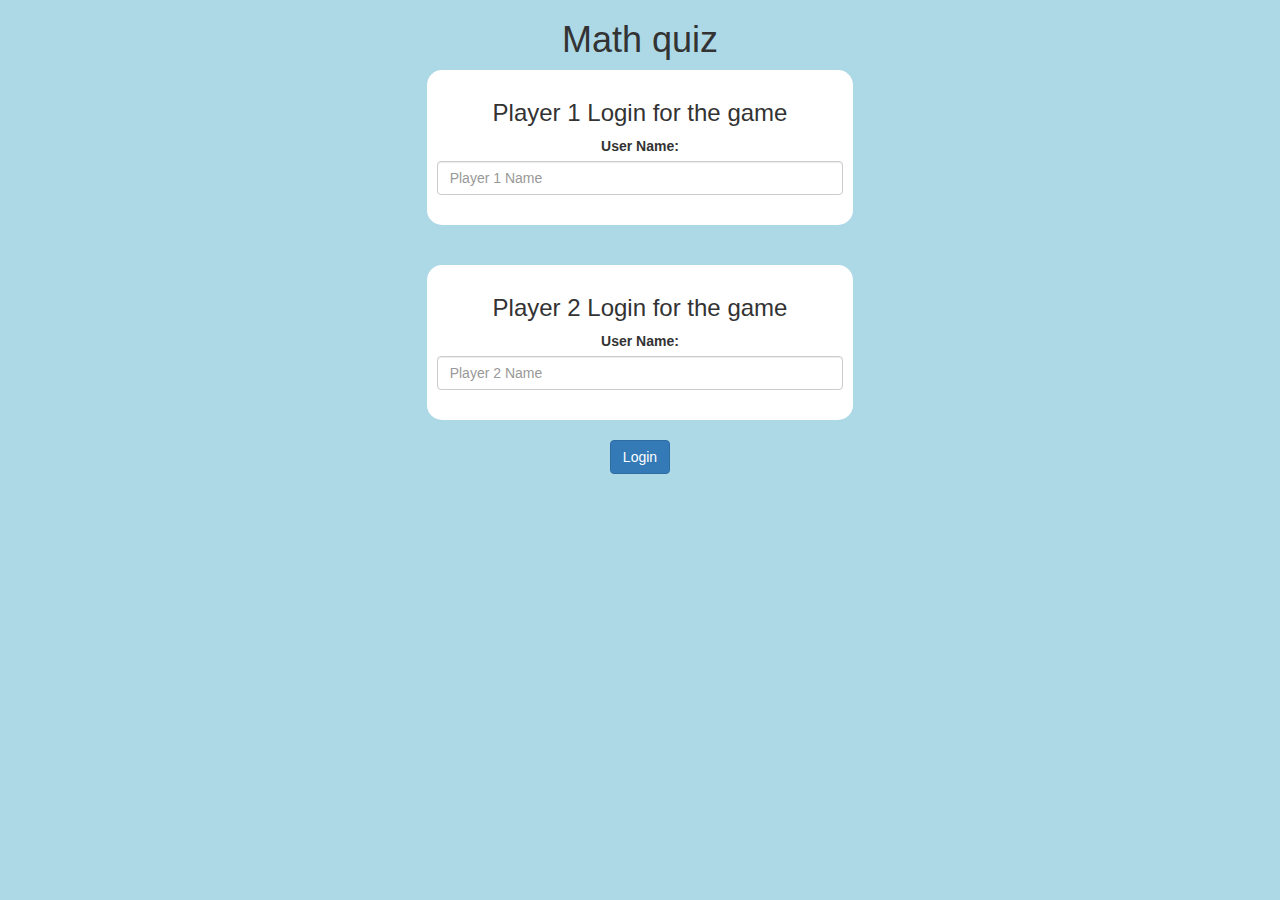
<file: index.html>
<!DOCTYPE html>
<html>
<head>
	<title>Math quiz</title>

<meta name="viewport" content="width=device-width, initial-scale=1">
<link rel="stylesheet" href="https://maxcdn.bootstrapcdn.com/bootstrap/3.4.0/css/bootstrap.min.css">
<script src="https://ajax.googleapis.com/ajax/libs/jquery/3.4.1/jquery.min.js"></script>
<script src="https://maxcdn.bootstrapcdn.com/bootstrap/3.4.0/js/bootstrap.min.js"></script>

<link rel="stylesheet" type="text/css" href="style.css">

<script src="game_login.js"></script>
</head>
<body>
	<center>
		<h1>
			Math quiz
		</h1>
		<div class="col-lg-4 col-sm-8 col-xs-11 login_div1">
			<h3> Player 1 Login for the game</h3>
			<label> User Name:</label>
			<input type="text" id="player1_name_input" class="form-control" placeholder="Player 1 Name">
			<br>
		</div>
		<br>
		<br>
		<div class="col-lg-4 col-sm-8 col-xs-11 login_div2">
			<h3>Player 2 Login for the game</h3>
			<label> User Name:</label>
			<input type="text" id="player2_name_input" class="form-control" placeholder="Player 2 Name">
			<br>
			</div>
			<br>
			<button onclick="addUser()" class="btn btn-primary">Login</button>
			</center>
</body>
</html>
</file>
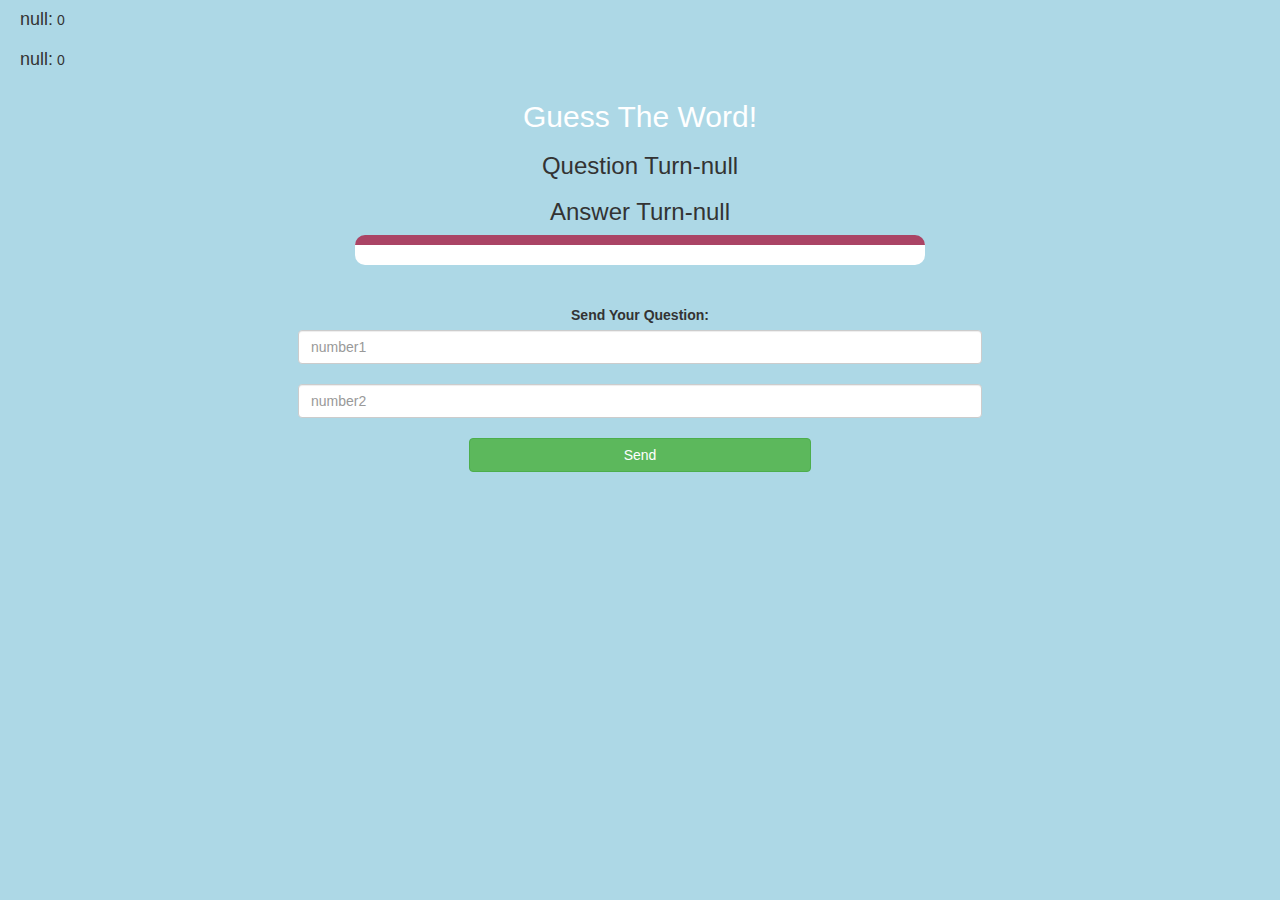
<file: game_page.html>
<!DOCTYPE html>
<html>
<head>
	<title>Guess The Word</title>

<meta name="viewport" content="width=device-width, initial-scale=1">
<link rel="stylesheet" href="https://maxcdn.bootstrapcdn.com/bootstrap/3.4.0/css/bootstrap.min.css">
<script src="https://ajax.googleapis.com/ajax/libs/jquery/3.4.1/jquery.min.js"></script>
<script src="https://maxcdn.bootstrapcdn.com/bootstrap/3.4.0/js/bootstrap.min.js"></script>

<link rel="stylesheet" type="text/css" href="style.css">
</head>
<body>
<h4 id="player1_name"></h4> <span id="player1_score"></span>
<br>
<h4 id="player2_name"></h4> <span id="player2_score"></span>
<div class="container">
	<center>
		<h2 style="color: white;">Guess The Word!</h2>
        <h3 id="player_question"></h3>
        <h3 id="player_answer"></h3>
		<div id="output" class="col-lg-6"></div>
		<br>
		<br>
		<label>Send Your Question:</label>
		<input type="number" id="num1" class="form-control" placeholder="number1">
		<br>
		<input type="number" id="num2" class="form-control" placeholder="number2">
		<br>
        <button onclick="send()" class="btn btn-success" style="width:30%;">Send</button>
	</center>
</div>
<script src="game_page.js"></script>
</body>
</html>
</file>
<file: style.css>
body
{
	background: lightblue;
}

	.login_div1 , .login_div2
	{
		background: white;
		padding: 10px;
		float: none;
		border-radius: 15px;
	}


#player1_name , #player2_name
{
	display: inline-block;
	margin-left: 20px;
}
#num1,#num2
{
	width: 60%;
}
#word_display
{
	letter-spacing: 5px;
}
#output
{
background: white;
border-radius: 10px;
border-top: 10px solid #AA4465;
padding: 10px;
float: none;
text-align: left;
}
</file>
